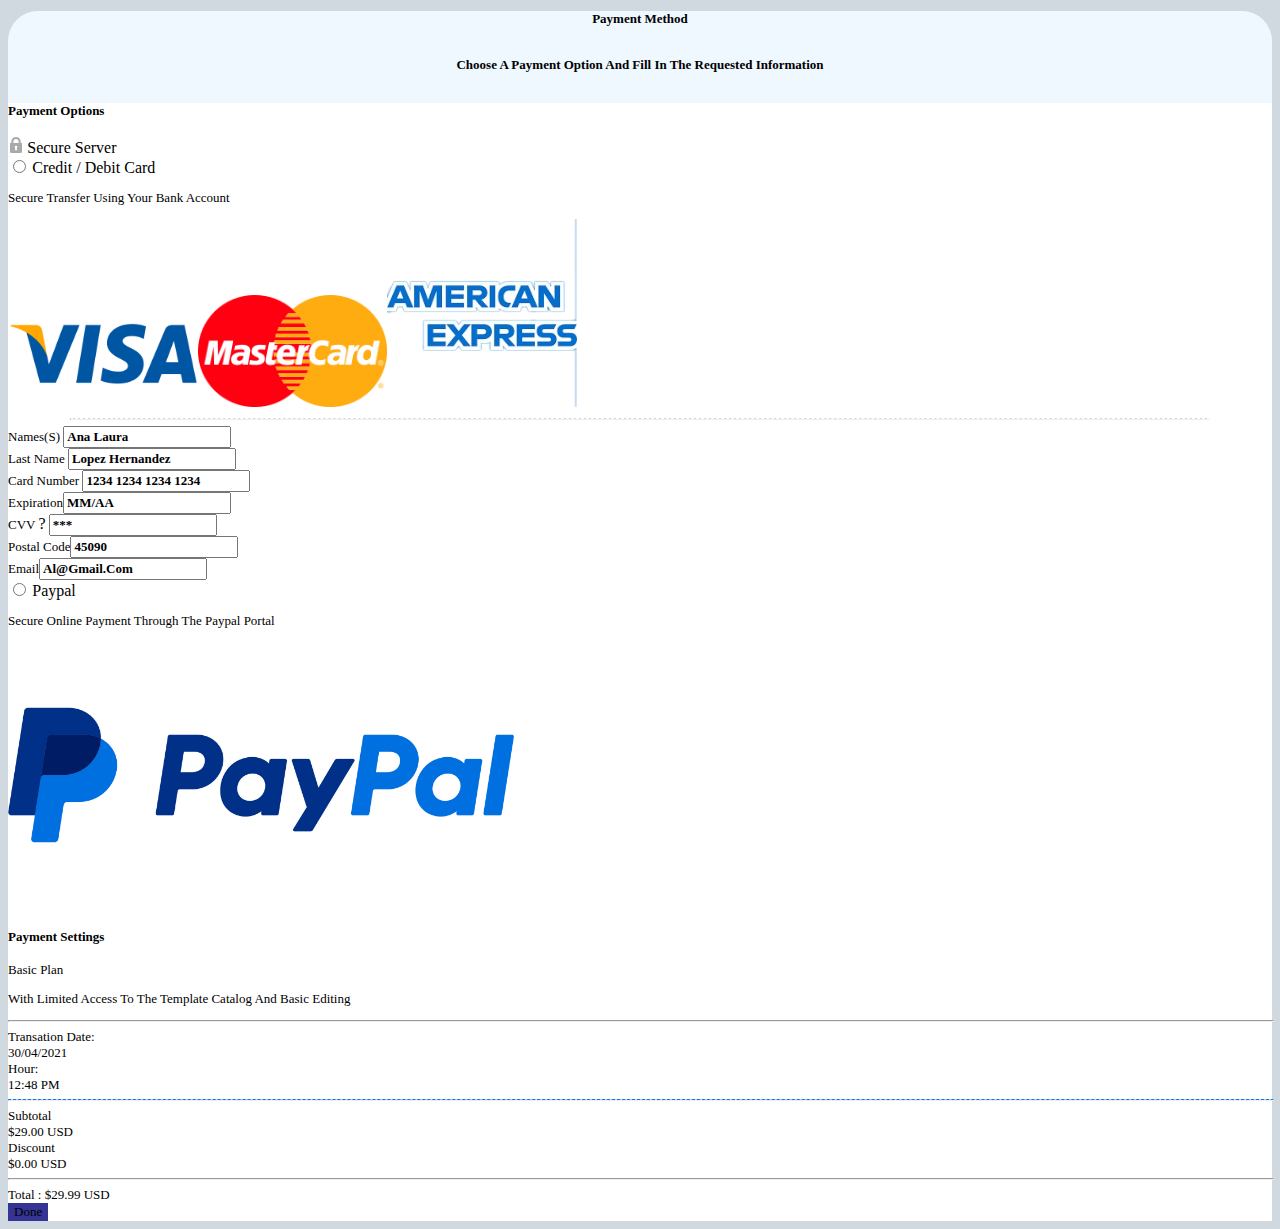
<file: index.html>
<!doctype html>
<html lang="en">

<head>
    <!-- Required meta tags -->
    <meta charset="utf-8">
    <meta name="viewport" content="width=device-width, initial-scale=1, shrink-to-fit=no">

    <!-- Bootstrap CSS -->
    <link rel="stylesheet" href="https://cdn.jsdelivr.net/npm/bootstrap@4.6.2/dist/css/bootstrap.min.css"
        integrity="sha384-xOolHFLEh07PJGoPkLv1IbcEPTNtaed2xpHsD9ESMhqIYd0nLMwNLD69Npy4HI+N" crossorigin="anonymous">
    <title>payment method</title>
    <link rel="stylesheet" href="css/styles.css">
</head>

<body>
    <div class="container mt-5 p-5 main-container mb-5">
        <h2 class="font-weight-bold">payment method</h2>
        <h6 class="text-primary">choose a payment option and fill in the requested information</h6>
        <div class="container rounded mt-5">
            <div class="row mt-3 border  rounded">
                <div class="col-lg-8">
                    <div class="row mt-3 m-3 mb-4">
                        <div class="col-lg-6">
                            <h4 class="font-weight-bold text-left">payment options</h4>
                        </div>
                        <div class="col-lg-6 text-black-50 text-right"><img class="mb-2 mr-2" src="images/lock.png"> <span>secure
                                server</span>
                        </div>
                    </div>
                    <div class="m-3 p-3 border rounded ">
                    <div class="row mt-3 m-3">
                        <div class="col-lg-6">
                            <input type="radio"> <span class="text-primary font-weight-bold"> credit / debit card</span>
                            <p class="text-black-50 ml-3">Secure transfer using your bank account</p>
                        </div>
                        <div class="col-lg-6 p-2 text-center"><img src="images/visa.png" width="15%"><img class="ml-4"
                                src="images/MasterCard.png" width="15%"><img class="ml-4"
                                src="images/americanexpress.png" width="15%"></div>
                    </div>
                    <hr class="new">
                    <div class="row mt-3 m-3 ">
                        <div class="col-lg-6">
                            <label class="text-black-50">names(S)</label>
                            <input type="text" placeholder="Ana Laura" class="form-control">
                        </div>
                        <div class="col-lg-6">
                            <label class="text-black-50">Last name</label>
                            <input type="text" placeholder="Lopez Hernandez" class="form-control">
                        </div>
                    </div>
                    <div class="row mt-3 m-3">
                        <div class="col-lg-6"><label class="text-black-50">card number</label>
                            <input type="text" placeholder="1234 1234 1234 1234" class="form-control">
                        </div>
                        <div class="col-lg-3"><label class="text-black-50">expiration</label><input type="text"
                                placeholder="MM/AA" class="form-control"></div>
                        <div class="col-lg-3"><label class="text-black-50">CVV <span
                                    class="badge pill text-light bg-secondary">?</span></label>
                            <input type="text" placeholder="***" class="form-control">
                        </div>
                    </div>
                    <div class="row mt-3 m-3">
                        <div class="col-lg-6"><label class="text-black-50">postal code</label><input type="text"
                                placeholder="45090" class="form-control"></div>
                        <div class="col-lg-6"><label class="text-black-50">email</label><input type="email"
                                placeholder="al@gmail.com" class="form-control"></div>
                    </div>
                </div>
                    <div class="row m-3 border rounded pl-4 mb-5">
                        <div class="col-lg-6 mt-2">
                            <input type="radio"> <span class="text-primary font-weight-bold">paypal</span>
                            <p class="text-black-50 ml-3">Secure online payment through the paypal portal</p>
                        </div>
                        <div class="col-lg-6 mt-2 text-center"><img src="images/PayPal_2023.jpg" width="40%"></div>
                    </div>
                </div>




                <div class="col-lg-4 bg-primary rounded p-5">
                    <div>
                        <h4 class="text-center text-light">payment settings</h4>
                        <p class="text-light">basic plan</p>
                        <p class="text-wrap text-white-50">with limited access to the template catalog and basic
                            editing</p>
                    </div>
                    <hr>
                    <div class="row text-light text-white-50">
                        <div class="col-lg-6">transation date:</div>
                        <div class="col-lg-6 text-center">30/04/2021</div>
                    </div>
                    <div class="row mt-3 text-light text-white-50">
                        <div class="col-lg-6">hour:</div>
                        <div class="col-lg-6 text-center">12:48 PM</div>
                        <hr class="new1">
                    </div>
                    <div class="row text-light text-white-50">
                        <div class="col-lg-6">subtotal</div>
                        <div class="col-lg-6 text-center">$29.00 USD</div>
                    </div>
                    <div class="row mt-3 text-light text-white-50">
                        <div class="col-lg-6">discount</div>
                        <div class="col-lg-6 text-center">$0.00 USD</div>
                    </div>
                    <hr class="new2">
                    <div class="row text-light">
                        <div class="col-lg-6"></div>
                        <div class="col-lg-6 text-center">total : $29.99 USD</div>
                    </div>
                    <button type="button" class="btn btn-primary btn-lg btn-block mt-5 rounded-pill">Done</button>


                </div>
            </div>
        </div>




    </div>

    <!-- Optional JavaScript; choose one of the two! -->

    <!-- Option 1: jQuery and Bootstrap Bundle (includes Popper) -->
    <script src="https://cdn.jsdelivr.net/npm/jquery@3.5.1/dist/jquery.slim.min.js"
        integrity="sha384-DfXdz2htPH0lsSSs5nCTpuj/zy4C+OGpamoFVy38MVBnE+IbbVYUew+OrCXaRkfj"
        crossorigin="anonymous"></script>
    <script src="https://cdn.jsdelivr.net/npm/bootstrap@4.6.2/dist/js/bootstrap.bundle.min.js"
        integrity="sha384-Fy6S3B9q64WdZWQUiU+q4/2Lc9npb8tCaSX9FK7E8HnRr0Jz8D6OP9dO5Vg3Q9ct"
        crossorigin="anonymous"></script>

    <!-- Option 2: Separate Popper and Bootstrap JS -->
    <!--
    <script src="https://cdn.jsdelivr.net/npm/jquery@3.5.1/dist/jquery.slim.min.js" integrity="sha384-DfXdz2htPH0lsSSs5nCTpuj/zy4C+OGpamoFVy38MVBnE+IbbVYUew+OrCXaRkfj" crossorigin="anonymous"></script>
    <script src="https://cdn.jsdelivr.net/npm/popper.js@1.16.1/dist/umd/popper.min.js" integrity="sha384-9/reFTGAW83EW2RDu2S0VKaIzap3H66lZH81PoYlFhbGU+6BZp6G7niu735Sk7lN" crossorigin="anonymous"></script>
    <script src="https://cdn.jsdelivr.net/npm/bootstrap@4.6.2/dist/js/bootstrap.min.js" integrity="sha384-+sLIOodYLS7CIrQpBjl+C7nPvqq+FbNUBDunl/OZv93DB7Ln/533i8e/mZXLi/P+" crossorigin="anonymous"></script>
    -->
</body>

</html>
</file>
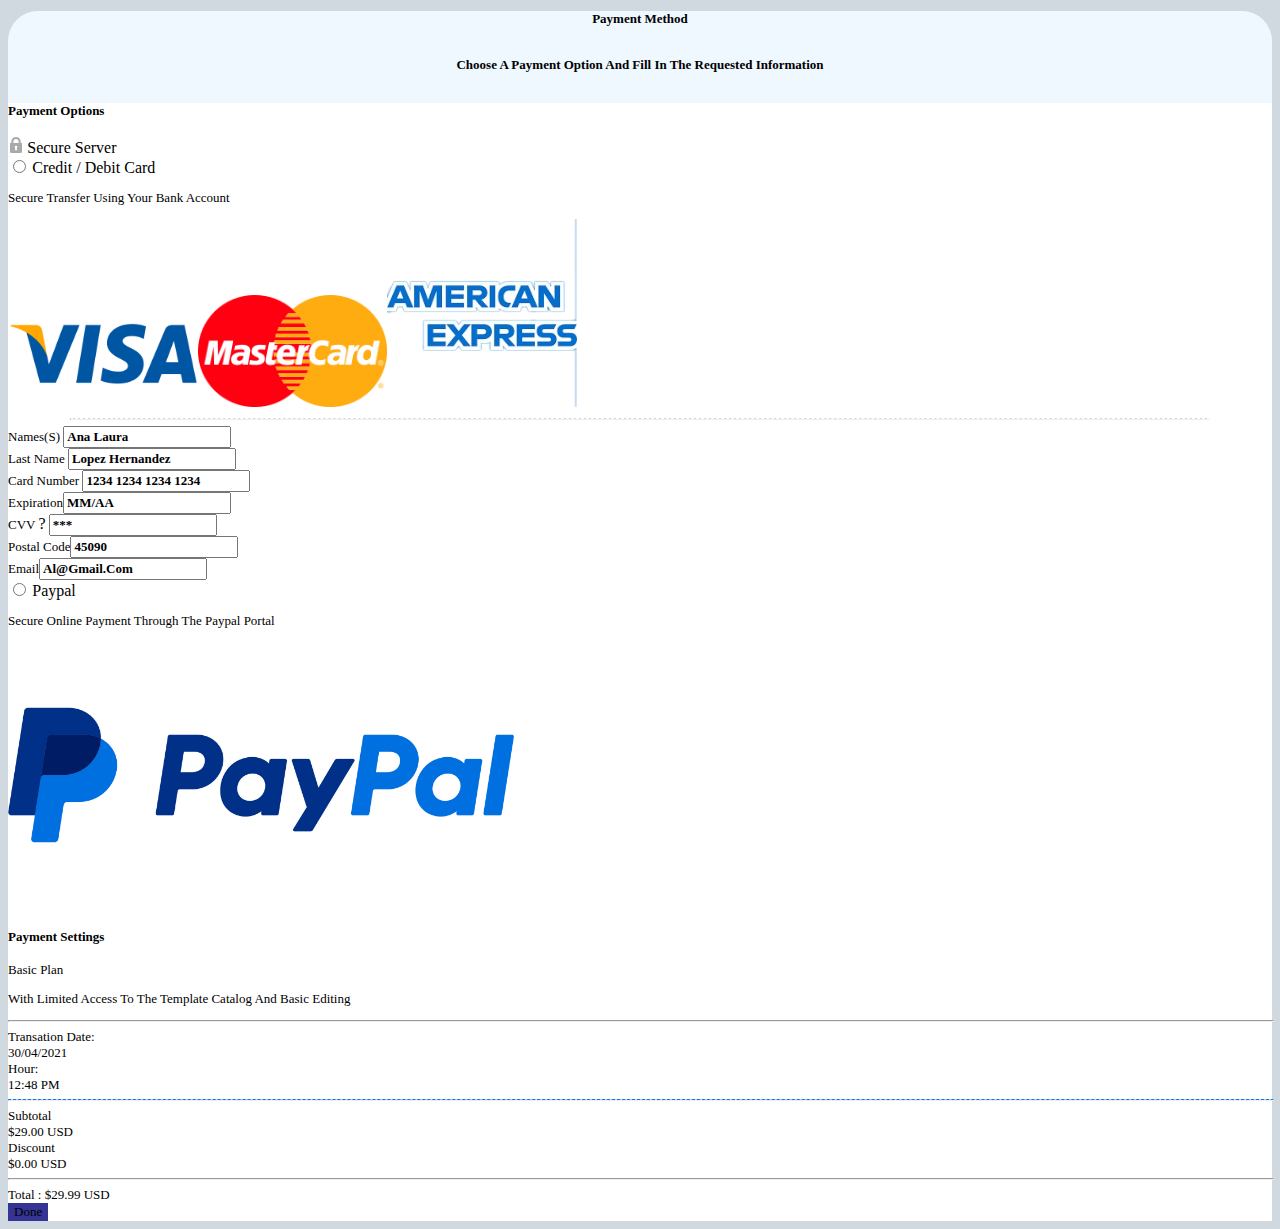
<file: intex.html>
<!doctype html>
<html lang="en">

<head>
    <!-- Required meta tags -->
    <meta charset="utf-8">
    <meta name="viewport" content="width=device-width, initial-scale=1, shrink-to-fit=no">

    <!-- Bootstrap CSS -->
    <link rel="stylesheet" href="https://cdn.jsdelivr.net/npm/bootstrap@4.6.2/dist/css/bootstrap.min.css"
        integrity="sha384-xOolHFLEh07PJGoPkLv1IbcEPTNtaed2xpHsD9ESMhqIYd0nLMwNLD69Npy4HI+N" crossorigin="anonymous">
    <title>payment method</title>
    <link rel="stylesheet" href="css/styles.css">
</head>

<body>
    <div class="container mt-5 p-5 main-container mb-5">
        <h2 class="font-weight-bold">payment method</h2>
        <h6 class="text-primary">choose a payment option and fill in the requested information</h6>
        <div class="container rounded mt-5">
            <div class="row mt-3 border  rounded">
                <div class="col-lg-8">
                    <div class="row mt-3 m-3 mb-4">
                        <div class="col-lg-6">
                            <h4 class="font-weight-bold text-left">payment options</h4>
                        </div>
                        <div class="col-lg-6 text-black-50 text-right"><img class="mb-2 mr-2" src="images/lock.png"> <span>secure
                                server</span>
                        </div>
                    </div>
                    <div class="m-3 p-3 border rounded ">
                    <div class="row mt-3 m-3">
                        <div class="col-lg-6">
                            <input type="radio"> <span class="text-primary font-weight-bold"> credit / debit card</span>
                            <p class="text-black-50 ml-3">Secure transfer using your bank account</p>
                        </div>
                        <div class="col-lg-6 p-2 text-center"><img src="images/visa.png" width="15%"><img class="ml-4"
                                src="images/MasterCard.png" width="15%"><img class="ml-4"
                                src="images/americanexpress.png" width="15%"></div>
                    </div>
                    <hr class="new">
                    <div class="row mt-3 m-3 ">
                        <div class="col-lg-6">
                            <label class="text-black-50">names(S)</label>
                            <input type="text" placeholder="Ana Laura" class="form-control">
                        </div>
                        <div class="col-lg-6">
                            <label class="text-black-50">Last name</label>
                            <input type="text" placeholder="Lopez Hernandez" class="form-control">
                        </div>
                    </div>
                    <div class="row mt-3 m-3">
                        <div class="col-lg-6"><label class="text-black-50">card number</label>
                            <input type="text" placeholder="1234 1234 1234 1234" class="form-control">
                        </div>
                        <div class="col-lg-3"><label class="text-black-50">expiration</label><input type="text"
                                placeholder="MM/AA" class="form-control"></div>
                        <div class="col-lg-3"><label class="text-black-50">CVV <span
                                    class="badge pill text-light bg-secondary">?</span></label>
                            <input type="text" placeholder="***" class="form-control">
                        </div>
                    </div>
                    <div class="row mt-3 m-3">
                        <div class="col-lg-6"><label class="text-black-50">postal code</label><input type="text"
                                placeholder="45090" class="form-control"></div>
                        <div class="col-lg-6"><label class="text-black-50">email</label><input type="email"
                                placeholder="al@gmail.com" class="form-control"></div>
                    </div>
                </div>
                    <div class="row m-3 border rounded pl-4 mb-5">
                        <div class="col-lg-6 mt-2">
                            <input type="radio"> <span class="text-primary font-weight-bold">paypal</span>
                            <p class="text-black-50 ml-3">Secure online payment through the paypal portal</p>
                        </div>
                        <div class="col-lg-6 mt-2 text-center"><img src="images/PayPal_2023.jpg" width="40%"></div>
                    </div>
                </div>




                <div class="col-lg-4 bg-primary rounded p-5">
                    <div>
                        <h4 class="text-center text-light">payment settings</h4>
                        <p class="text-light">basic plan</p>
                        <p class="text-wrap text-white-50">with limited access to the template catalog and basic
                            editing</p>
                    </div>
                    <hr>
                    <div class="row text-light text-white-50">
                        <div class="col-lg-6">transation date:</div>
                        <div class="col-lg-6 text-center">30/04/2021</div>
                    </div>
                    <div class="row mt-3 text-light text-white-50">
                        <div class="col-lg-6">hour:</div>
                        <div class="col-lg-6 text-center">12:48 PM</div>
                        <hr class="new1">
                    </div>
                    <div class="row text-light text-white-50">
                        <div class="col-lg-6">subtotal</div>
                        <div class="col-lg-6 text-center">$29.00 USD</div>
                    </div>
                    <div class="row mt-3 text-light text-white-50">
                        <div class="col-lg-6">discount</div>
                        <div class="col-lg-6 text-center">$0.00 USD</div>
                    </div>
                    <hr class="new2">
                    <div class="row text-light">
                        <div class="col-lg-6"></div>
                        <div class="col-lg-6 text-center">total : $29.99 USD</div>
                    </div>
                    <button type="button" class="btn btn-primary btn-lg btn-block mt-5 rounded-pill">Done</button>


                </div>
            </div>
        </div>




    </div>

    <!-- Optional JavaScript; choose one of the two! -->

    <!-- Option 1: jQuery and Bootstrap Bundle (includes Popper) -->
    <script src="https://cdn.jsdelivr.net/npm/jquery@3.5.1/dist/jquery.slim.min.js"
        integrity="sha384-DfXdz2htPH0lsSSs5nCTpuj/zy4C+OGpamoFVy38MVBnE+IbbVYUew+OrCXaRkfj"
        crossorigin="anonymous"></script>
    <script src="https://cdn.jsdelivr.net/npm/bootstrap@4.6.2/dist/js/bootstrap.bundle.min.js"
        integrity="sha384-Fy6S3B9q64WdZWQUiU+q4/2Lc9npb8tCaSX9FK7E8HnRr0Jz8D6OP9dO5Vg3Q9ct"
        crossorigin="anonymous"></script>

    <!-- Option 2: Separate Popper and Bootstrap JS -->
    <!--
    <script src="https://cdn.jsdelivr.net/npm/jquery@3.5.1/dist/jquery.slim.min.js" integrity="sha384-DfXdz2htPH0lsSSs5nCTpuj/zy4C+OGpamoFVy38MVBnE+IbbVYUew+OrCXaRkfj" crossorigin="anonymous"></script>
    <script src="https://cdn.jsdelivr.net/npm/popper.js@1.16.1/dist/umd/popper.min.js" integrity="sha384-9/reFTGAW83EW2RDu2S0VKaIzap3H66lZH81PoYlFhbGU+6BZp6G7niu735Sk7lN" crossorigin="anonymous"></script>
    <script src="https://cdn.jsdelivr.net/npm/bootstrap@4.6.2/dist/js/bootstrap.min.js" integrity="sha384-+sLIOodYLS7CIrQpBjl+C7nPvqq+FbNUBDunl/OZv93DB7Ln/533i8e/mZXLi/P+" crossorigin="anonymous"></script>
    -->
</body>

</html>
</file>
<file: css/styles.css>
* {
    text-transform: capitalize;
    font-family: 'Times New Roman', Times, serif;
    font-size: small;
}

body {
    background-color:rgb(208,217,224);
}

.container {
    background-color: white;
}
.main-container{
    background-color: aliceblue;
    border-radius: 30px;
    background-image: url(https://www.primebook.in/assets-innerpages/images/mapping-bg.webp);
    background-repeat: no-repeat;
    background-size:110%;
}
h2 {
    text-align: center;
}

h6 {
    text-align: center;

}
::placeholder{
    color: black;
    font-weight: bolder !important;
}
hr{
    width:100%;
    background-color: white;
}
.new1{
    border-top: 1px dashed #007bff;
    background-color: rgb(207, 207, 207);
}
.new2{
    background-color: lightgray;
}
.btn-primary{
    background-color: rgb(52, 52, 148);
    border: none;
}
span{
    font-size: medium;
}
.new{
    background-color: lightgray;
    width: 90%;
    border-top: 1px dashed white;
}
</file>
